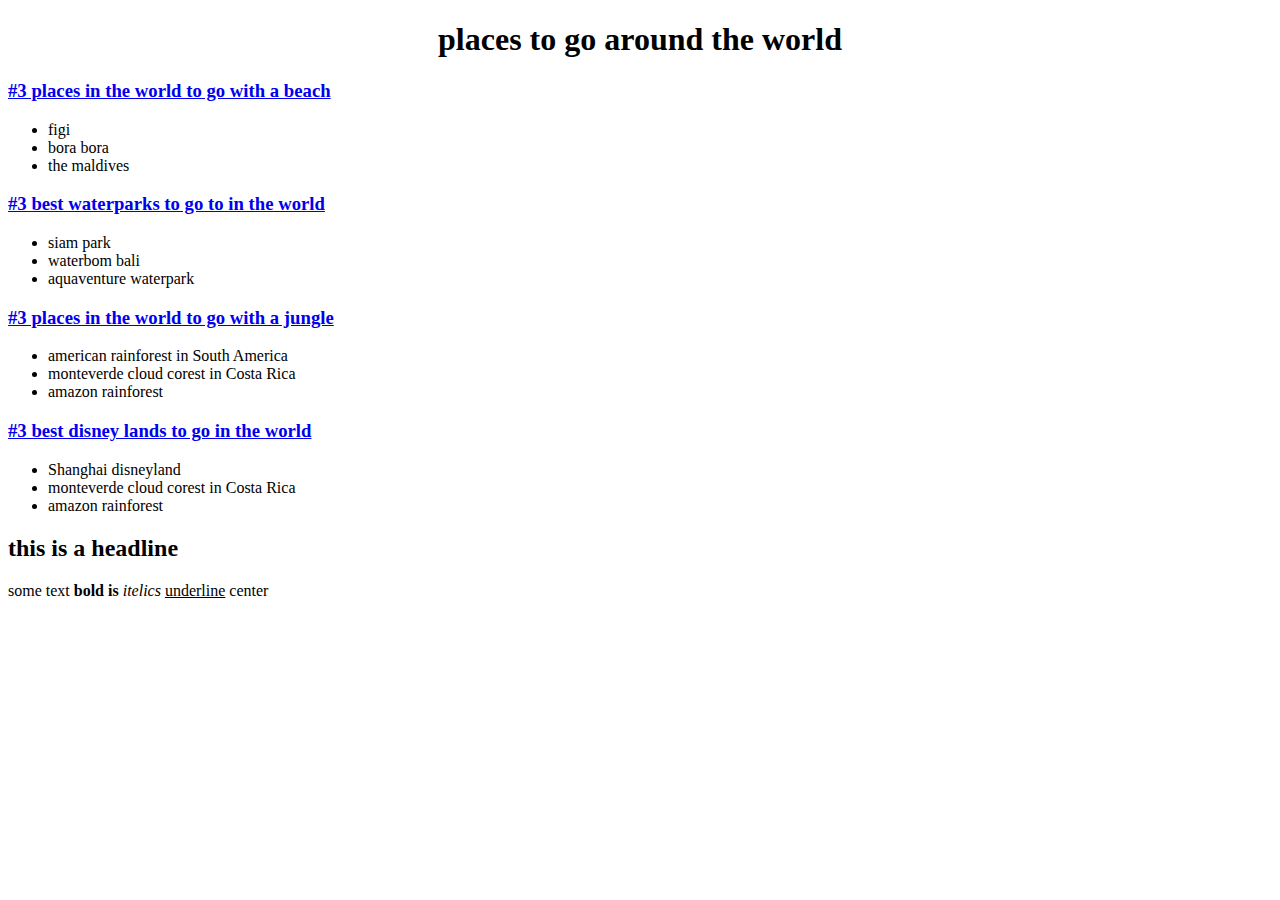
<file: index.html>
<!DOCTYPE html>
<html>
<head>
	<title>home page</title>
</head>
<body>
	<h1><center> places to go around the world<center></h1>

	<h3><a href="beach.html">#3 places in the world to go with a beach</a></h3>


	<ul>
		<li> figi </li>
		<li> bora bora </li>
		<li> the maldives </li>
	</ul>

	<h3><a href="waterpark.html">#3 best waterparks to go to in the world</a></h3>


	<ul>
		<li> siam park </li>
		<li> waterbom bali </li>
		<li> aquaventure waterpark </li>
	</ul>




	
	<h3><a href="jungle.html">#3 places in the world to go with a jungle</a></h3>

	<ul>
	<li> american rainforest in South America </li>
	<li> monteverde cloud corest in Costa Rica </li>
	<li> amazon rainforest </li>
	</ul>


	<h3><a href="disney.html">#3 best disney lands to go in the world</a></h3>

	<ul>
	<li> Shanghai disneyland </li>
	<li> monteverde cloud corest in Costa Rica </li>
	<li> amazon rainforest </li>
	</ul>


	<h2> this is a headline</h2>

	some text
</body>
</html>
<b>bold is </b>
<i>itelics </i>
	<u>underline</u>
		<c> center</c>
</file>
